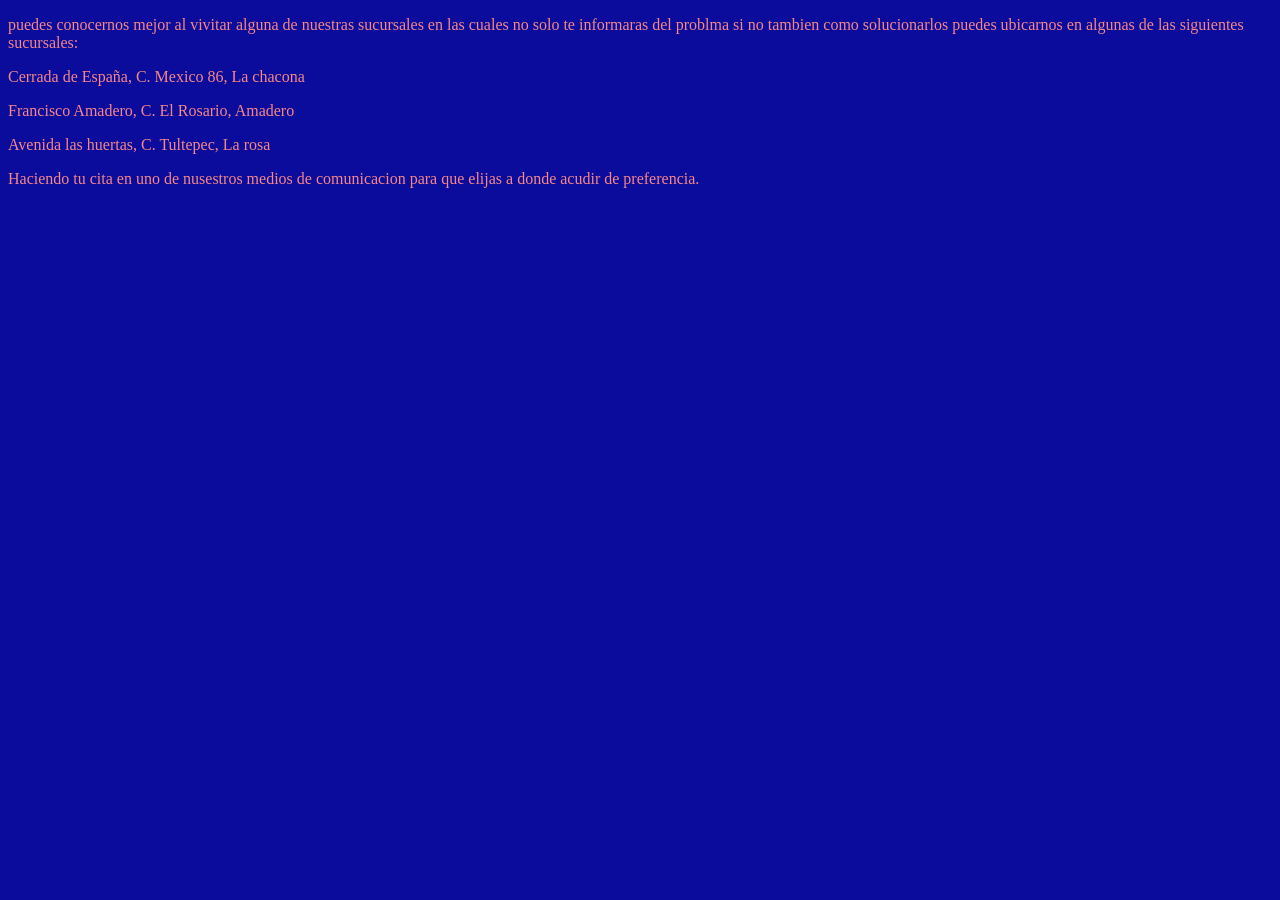
<file: conocenos.html>
<!DOCTYPE html>
<html>
<head lang="es">
	<meta charset="utf-8">
	<meta name="viewport" content="width=device-width, initial-scale=1">
	<title>CONOCENOS</title>
</head>
<body bgcolor="#0B0B9C" text="F58787">
	<p>puedes conocernos mejor al vivitar alguna de nuestras sucursales en las cuales no solo te informaras del problma si no tambien como solucionarlos puedes ubicarnos en algunas de las siguientes sucursales:</p>
	<p>Cerrada de España, C. Mexico 86, La chacona</p>
	<p>Francisco Amadero, C. El Rosario, Amadero</p>
	<p>Avenida las huertas, C. Tultepec, La rosa</p>
	<p>Haciendo tu cita en uno de nusestros medios de comunicacion para que elijas a donde acudir de preferencia.</p>

</body>
</html>
</file>
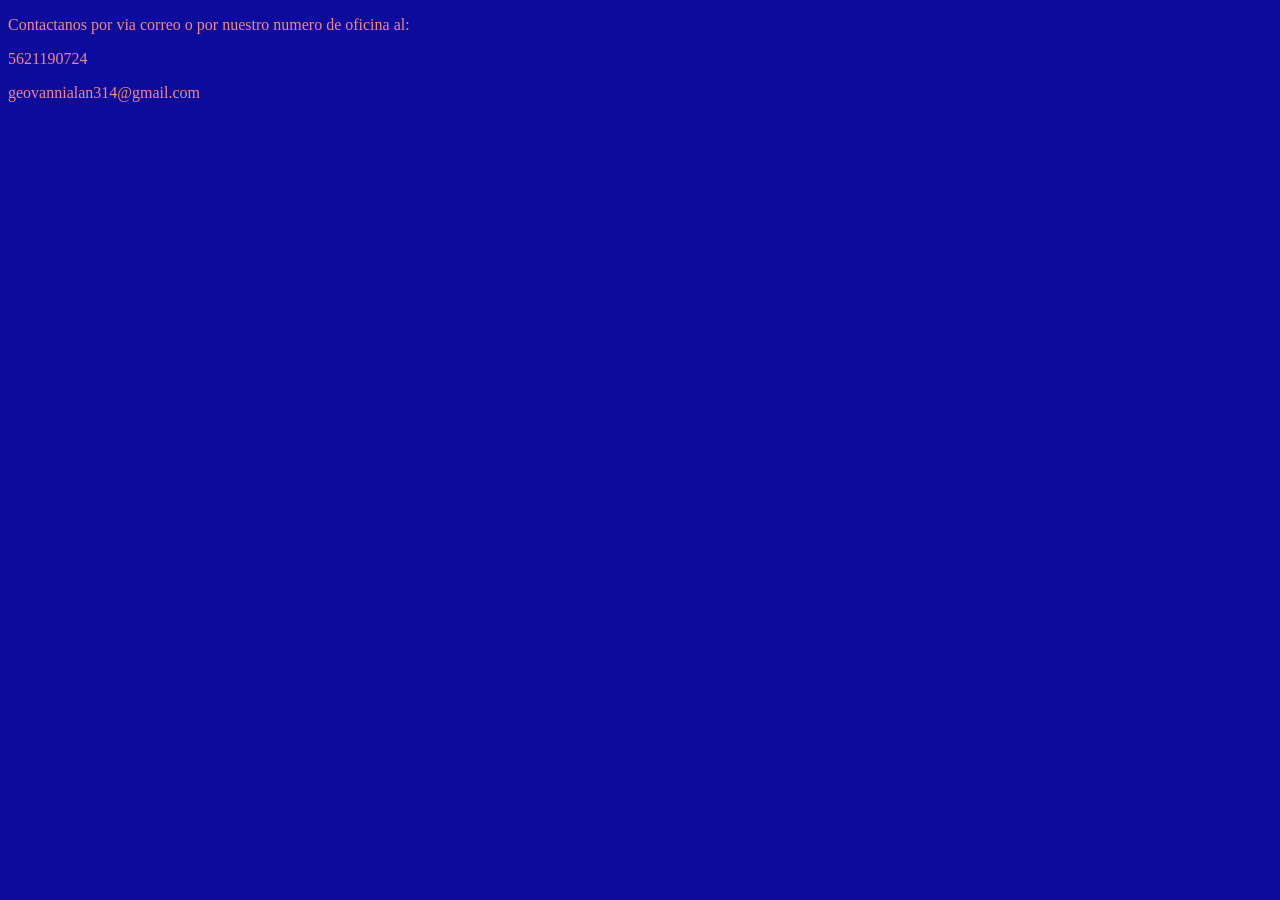
<file: contactanos.html>
<!DOCTYPE html>
<html>
<head lang="es">
	<meta charset="utf-8">
	<meta name="viewport" content="width=device-width, initial-scale=1">
	<title>CONTACTANOS</title>
</head>
<body bgcolor="#0B0B9C" text="#F58787">
	<p>Contactanos por via correo o por nuestro numero de oficina al:</p>
	<p>5621190724</p>
	<p>geovannialan314@gmail.com</p>

</body>
</html>
</file>
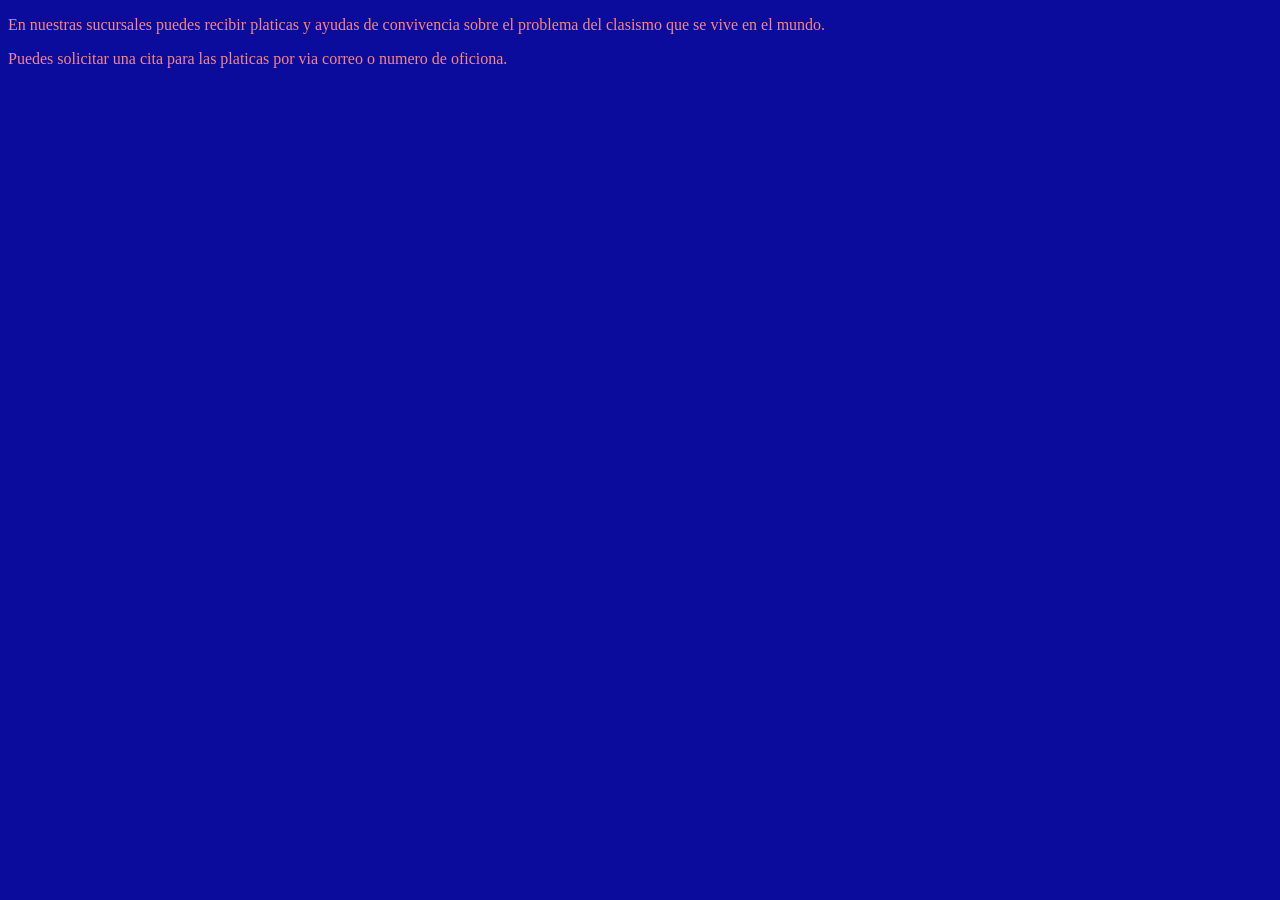
<file: servicios.html>
<!DOCTYPE html>
<html>
<head lang="es">
	<meta charset="utf-8">
	<meta name="viewport" content="width=device-width, initial-scale=1">
	<title>SERVICIOS</title>
</head>
<body bgcolor="#0B0B9C" text="#F58787">
	<p>En nuestras sucursales puedes recibir platicas y ayudas de convivencia sobre el problema del clasismo que se vive en el mundo.</p>
	<p>Puedes solicitar una cita para las platicas por via correo o numero de oficiona.</p>

</body>
</html>
</file>
